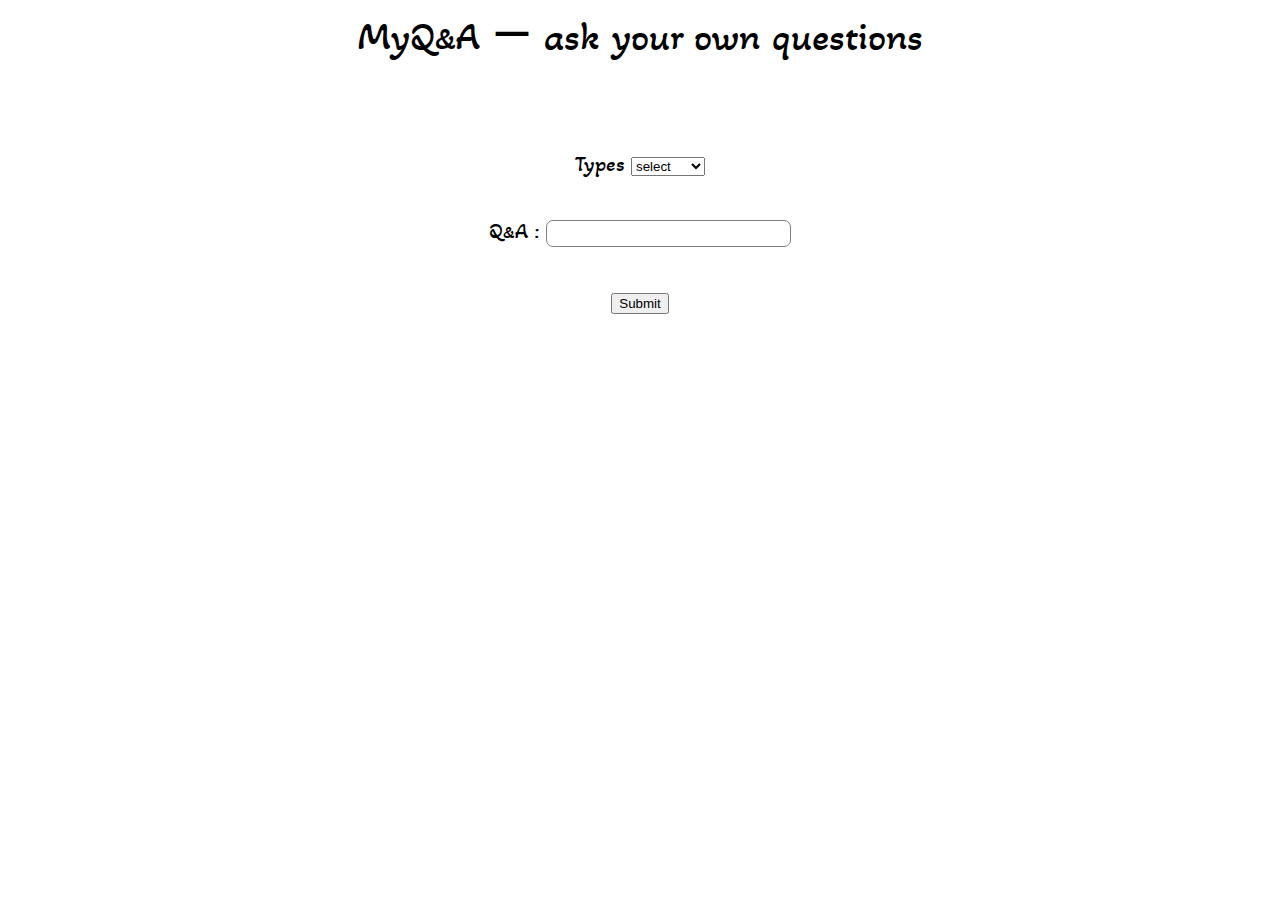
<file: MyQ&A.html>
<!DOCTYPE html>
<head>  
    <meta charset = "utf-8"/>
    <meta name="viewport" content="width=device-width; initial-scale=1.0; maximum-scale=1.0; user-scalable=0;">
    <title>台大地理Q&A</title> <!--website title-->
    <link rel="icon" type="image/png" href="Q.png" sizes="32x32">

    <link rel="preconnect" href="https://fonts.googleapis.com">
    <link rel="preconnect" href="https://fonts.gstatic.com" crossorigin>
    <link href="https://fonts.googleapis.com/css2?family=Akaya+Telivigala&family=Lobster&display=swap" rel="stylesheet">

    

    <style type = "text/css">
        .title{
            font-size: 40px; font-family:Akaya Telivigala; 
            color: black; padding: 0px;
            
            position:relative;
            text-align: center;
        }
        .title:hover{
            color:rgb(18, 91, 139);
        }
        .input{
            padding: 5px 10px;
            border: 1px solid, gray;
            border-radius: 7px;
            width:30ch;
        }
        .form{
            line-height: 3em;
            text-align: center;
            font-family: Akaya Telivigala;
            font-size: 140%;
            
        }
        
  }
    </style>
</head>
<body >
    <div class="title">
        MyQ<span style="font-size: 80%; ">&</span>A ー ask your own questions
    </div>

    <form class="form">
        <br/>
        Types <select required>
                <option value="">select</option>
                <option value="升學相關">升學相關</option>
                <option value="未來出路">未來出路</option>
                <option value="科系差異">科系差異</option>
                <option value="其他類型">其他類型</option>
            </select>
        <br/>
        Q<span style="font-size: 80%; ">&</span>A : <input required class="input" type="text"><br/>
        <button>Submit</button>
    </form>
    
    
</body>
</file>
